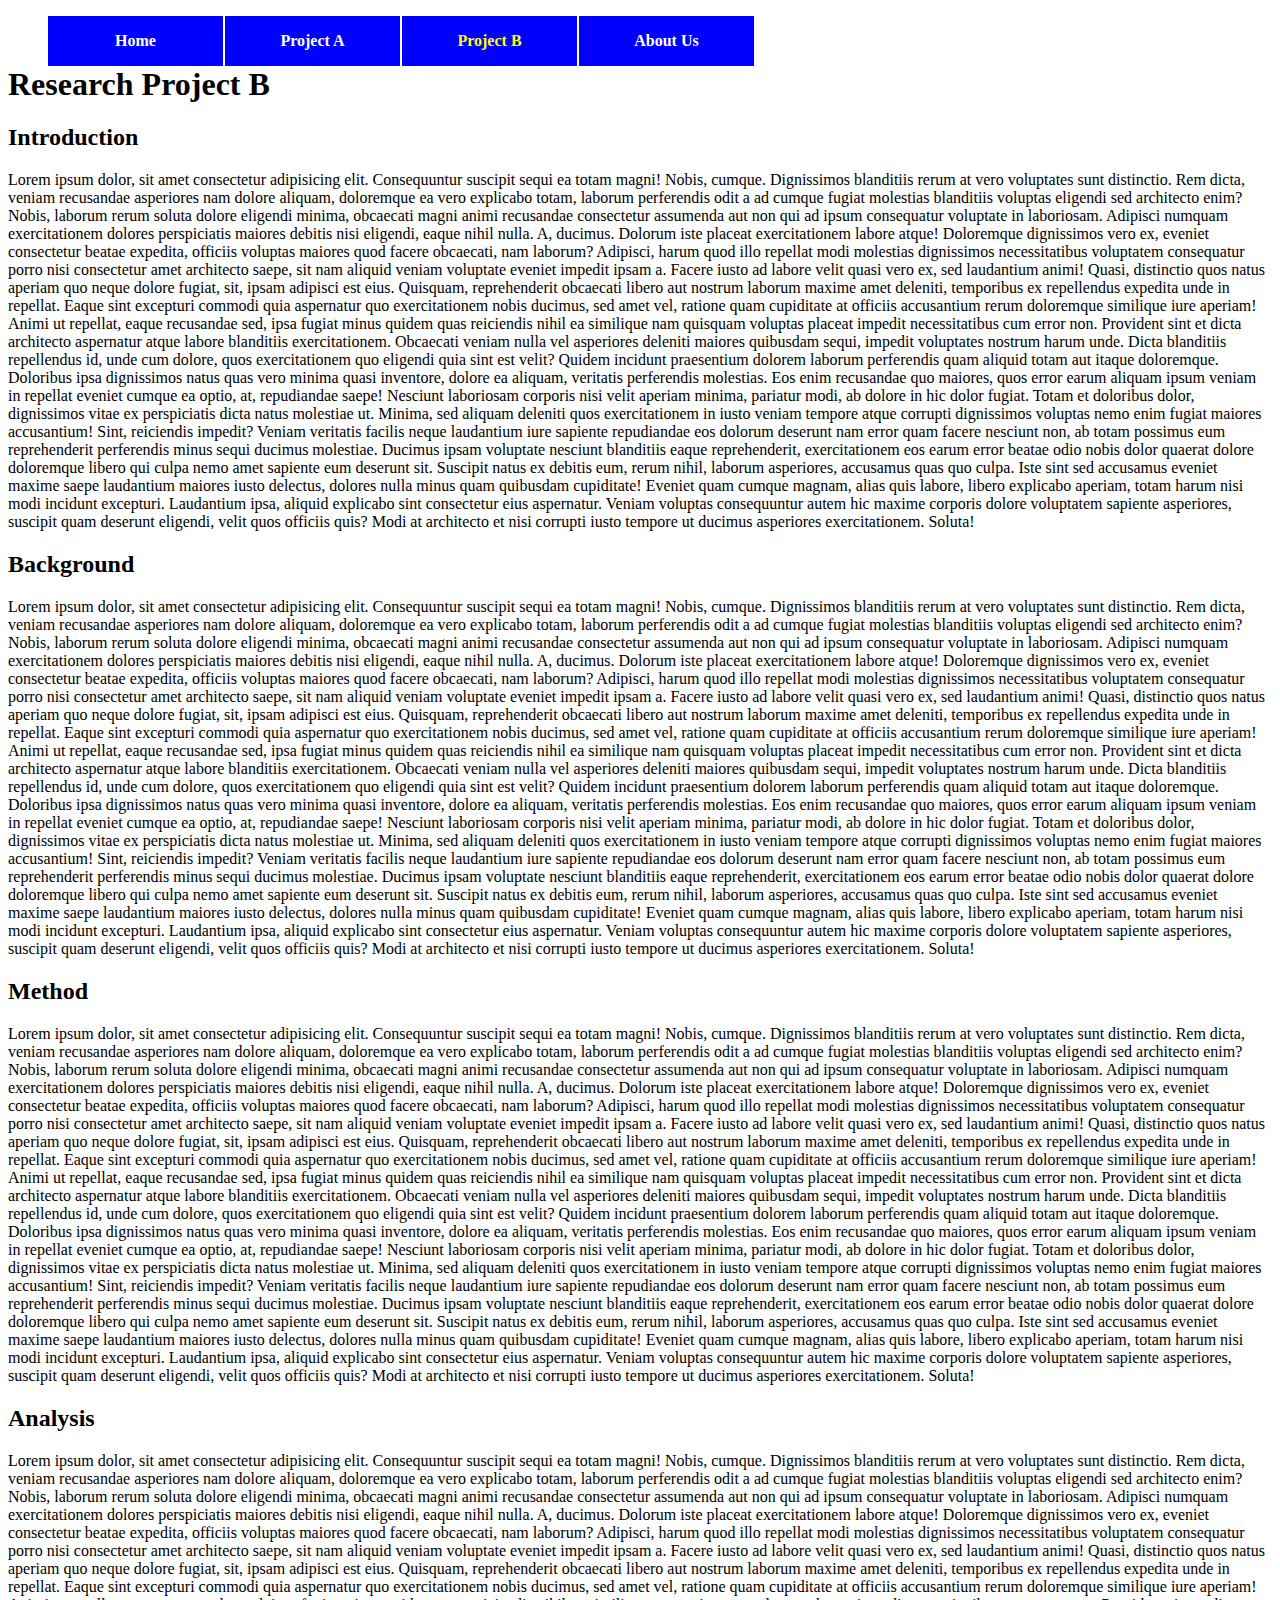
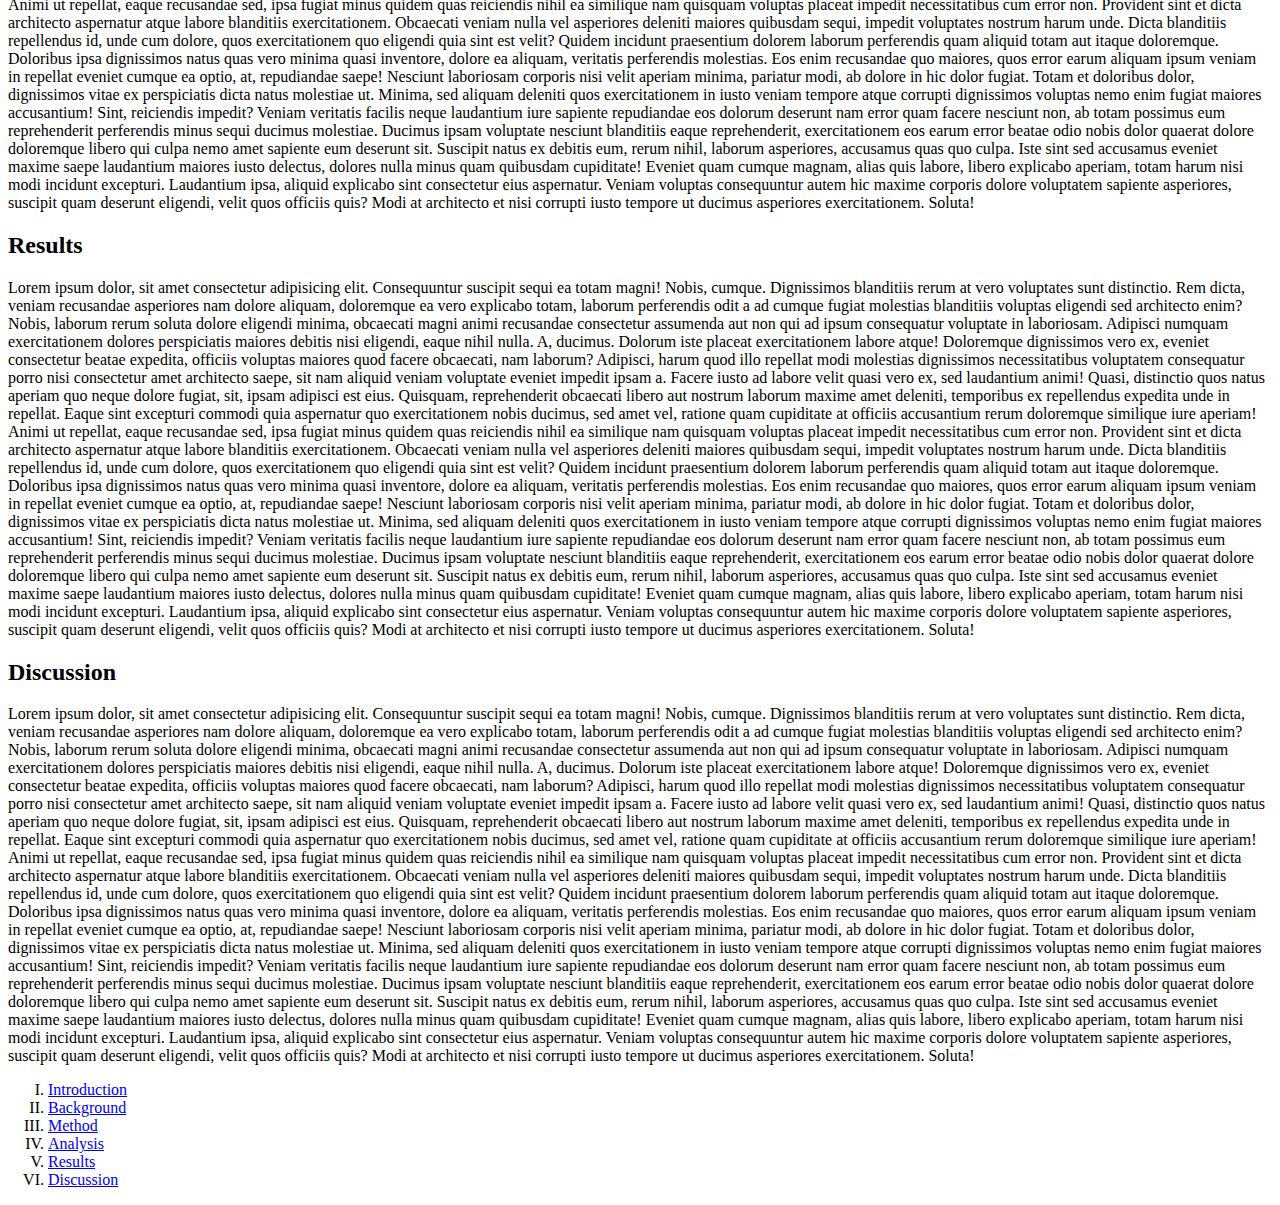
<file: menu.html>
<!DOCTYPE html>
<html lang="en">
<head>
    <meta charset="UTF-8">
    <meta name="viewport" content="width=device-width, initial-scale=1.0">
    <title>Q5</title>
    <link rel="stylesheet" href="styles/menu.css">
</head>
<body>
    <nav id="nav_menu">
    <ul>
        <li><a href="index.html">Home</a></li>
        <li><a href="project.html">Project A</a></li> 
        <li><a href="menu.html" class="current">Project B</a></li> 
        <li><a href="a" class="lastitem">About Us</a></li>
    </ul>
</nav>
<article>
    <h1> Research Project B</h1>
    <h2 id="intro"> Introduction </h2>
    <p> Lorem ipsum dolor, sit amet consectetur adipisicing elit. Consequuntur suscipit sequi ea totam magni! Nobis, cumque. Dignissimos blanditiis rerum at vero voluptates sunt distinctio. Rem dicta, veniam recusandae asperiores nam dolore aliquam, doloremque ea vero explicabo totam, laborum perferendis odit a ad cumque fugiat molestias blanditiis voluptas eligendi sed architecto enim? Nobis, laborum rerum soluta dolore eligendi minima, obcaecati magni animi recusandae consectetur assumenda aut non qui ad ipsum consequatur voluptate in laboriosam. Adipisci numquam exercitationem dolores perspiciatis maiores debitis nisi eligendi, eaque nihil nulla. A, ducimus. Dolorum iste placeat exercitationem labore atque! Doloremque dignissimos vero ex, eveniet consectetur beatae expedita, officiis voluptas maiores quod facere obcaecati, nam laborum? Adipisci, harum quod illo repellat modi molestias dignissimos necessitatibus voluptatem consequatur porro nisi consectetur amet architecto saepe, sit nam aliquid veniam voluptate eveniet impedit ipsam a. Facere iusto ad labore velit quasi vero ex, sed laudantium animi! Quasi, distinctio quos natus aperiam quo neque dolore fugiat, sit, ipsam adipisci est eius. Quisquam, reprehenderit obcaecati libero aut nostrum laborum maxime amet deleniti, temporibus ex repellendus expedita unde in repellat. Eaque sint excepturi commodi quia aspernatur quo exercitationem nobis ducimus, sed amet vel, ratione quam cupiditate at officiis accusantium rerum doloremque similique iure aperiam! Animi ut repellat, eaque recusandae sed, ipsa fugiat minus quidem quas reiciendis nihil ea similique nam quisquam voluptas placeat impedit necessitatibus cum error non. Provident sint et dicta architecto aspernatur atque labore blanditiis exercitationem. Obcaecati veniam nulla vel asperiores deleniti maiores quibusdam sequi, impedit voluptates nostrum harum unde. Dicta blanditiis repellendus id, unde cum dolore, quos exercitationem quo eligendi quia sint est velit? Quidem incidunt praesentium dolorem laborum perferendis quam aliquid totam aut itaque doloremque. Doloribus ipsa dignissimos natus quas vero minima quasi inventore, dolore ea aliquam, veritatis perferendis molestias. Eos enim recusandae quo maiores, quos error earum aliquam ipsum veniam in repellat eveniet cumque ea optio, at, repudiandae saepe! Nesciunt laboriosam corporis nisi velit aperiam minima, pariatur modi, ab dolore in hic dolor fugiat. Totam et doloribus dolor, dignissimos vitae ex perspiciatis dicta natus molestiae ut. Minima, sed aliquam deleniti quos exercitationem in iusto veniam tempore atque corrupti dignissimos voluptas nemo enim fugiat maiores accusantium! Sint, reiciendis impedit? Veniam veritatis facilis neque laudantium iure sapiente repudiandae eos dolorum deserunt nam error quam facere nesciunt non, ab totam possimus eum reprehenderit perferendis minus sequi ducimus molestiae. Ducimus ipsam voluptate nesciunt blanditiis eaque reprehenderit, exercitationem eos earum error beatae odio nobis dolor quaerat dolore doloremque libero qui culpa nemo amet sapiente eum deserunt sit. Suscipit natus ex debitis eum, rerum nihil, laborum asperiores, accusamus quas quo culpa. Iste sint sed accusamus eveniet maxime saepe laudantium maiores iusto delectus, dolores nulla minus quam quibusdam cupiditate! Eveniet quam cumque magnam, alias quis labore, libero explicabo aperiam, totam harum nisi modi incidunt excepturi. Laudantium ipsa, aliquid explicabo sint consectetur eius aspernatur. Veniam voluptas consequuntur autem hic maxime corporis dolore voluptatem sapiente asperiores, suscipit quam deserunt eligendi, velit quos officiis quis? Modi at architecto et nisi corrupti iusto tempore ut ducimus asperiores exercitationem. Soluta!</p>
    <h2 id="background"> Background </h2>
    <p> Lorem ipsum dolor, sit amet consectetur adipisicing elit. Consequuntur suscipit sequi ea totam magni! Nobis, cumque. Dignissimos blanditiis rerum at vero voluptates sunt distinctio. Rem dicta, veniam recusandae asperiores nam dolore aliquam, doloremque ea vero explicabo totam, laborum perferendis odit a ad cumque fugiat molestias blanditiis voluptas eligendi sed architecto enim? Nobis, laborum rerum soluta dolore eligendi minima, obcaecati magni animi recusandae consectetur assumenda aut non qui ad ipsum consequatur voluptate in laboriosam. Adipisci numquam exercitationem dolores perspiciatis maiores debitis nisi eligendi, eaque nihil nulla. A, ducimus. Dolorum iste placeat exercitationem labore atque! Doloremque dignissimos vero ex, eveniet consectetur beatae expedita, officiis voluptas maiores quod facere obcaecati, nam laborum? Adipisci, harum quod illo repellat modi molestias dignissimos necessitatibus voluptatem consequatur porro nisi consectetur amet architecto saepe, sit nam aliquid veniam voluptate eveniet impedit ipsam a. Facere iusto ad labore velit quasi vero ex, sed laudantium animi! Quasi, distinctio quos natus aperiam quo neque dolore fugiat, sit, ipsam adipisci est eius. Quisquam, reprehenderit obcaecati libero aut nostrum laborum maxime amet deleniti, temporibus ex repellendus expedita unde in repellat. Eaque sint excepturi commodi quia aspernatur quo exercitationem nobis ducimus, sed amet vel, ratione quam cupiditate at officiis accusantium rerum doloremque similique iure aperiam! Animi ut repellat, eaque recusandae sed, ipsa fugiat minus quidem quas reiciendis nihil ea similique nam quisquam voluptas placeat impedit necessitatibus cum error non. Provident sint et dicta architecto aspernatur atque labore blanditiis exercitationem. Obcaecati veniam nulla vel asperiores deleniti maiores quibusdam sequi, impedit voluptates nostrum harum unde. Dicta blanditiis repellendus id, unde cum dolore, quos exercitationem quo eligendi quia sint est velit? Quidem incidunt praesentium dolorem laborum perferendis quam aliquid totam aut itaque doloremque. Doloribus ipsa dignissimos natus quas vero minima quasi inventore, dolore ea aliquam, veritatis perferendis molestias. Eos enim recusandae quo maiores, quos error earum aliquam ipsum veniam in repellat eveniet cumque ea optio, at, repudiandae saepe! Nesciunt laboriosam corporis nisi velit aperiam minima, pariatur modi, ab dolore in hic dolor fugiat. Totam et doloribus dolor, dignissimos vitae ex perspiciatis dicta natus molestiae ut. Minima, sed aliquam deleniti quos exercitationem in iusto veniam tempore atque corrupti dignissimos voluptas nemo enim fugiat maiores accusantium! Sint, reiciendis impedit? Veniam veritatis facilis neque laudantium iure sapiente repudiandae eos dolorum deserunt nam error quam facere nesciunt non, ab totam possimus eum reprehenderit perferendis minus sequi ducimus molestiae. Ducimus ipsam voluptate nesciunt blanditiis eaque reprehenderit, exercitationem eos earum error beatae odio nobis dolor quaerat dolore doloremque libero qui culpa nemo amet sapiente eum deserunt sit. Suscipit natus ex debitis eum, rerum nihil, laborum asperiores, accusamus quas quo culpa. Iste sint sed accusamus eveniet maxime saepe laudantium maiores iusto delectus, dolores nulla minus quam quibusdam cupiditate! Eveniet quam cumque magnam, alias quis labore, libero explicabo aperiam, totam harum nisi modi incidunt excepturi. Laudantium ipsa, aliquid explicabo sint consectetur eius aspernatur. Veniam voluptas consequuntur autem hic maxime corporis dolore voluptatem sapiente asperiores, suscipit quam deserunt eligendi, velit quos officiis quis? Modi at architecto et nisi corrupti iusto tempore ut ducimus asperiores exercitationem. Soluta!</p>
    <h2 id="method"> Method </h2>
    <p> Lorem ipsum dolor, sit amet consectetur adipisicing elit. Consequuntur suscipit sequi ea totam magni! Nobis, cumque. Dignissimos blanditiis rerum at vero voluptates sunt distinctio. Rem dicta, veniam recusandae asperiores nam dolore aliquam, doloremque ea vero explicabo totam, laborum perferendis odit a ad cumque fugiat molestias blanditiis voluptas eligendi sed architecto enim? Nobis, laborum rerum soluta dolore eligendi minima, obcaecati magni animi recusandae consectetur assumenda aut non qui ad ipsum consequatur voluptate in laboriosam. Adipisci numquam exercitationem dolores perspiciatis maiores debitis nisi eligendi, eaque nihil nulla. A, ducimus. Dolorum iste placeat exercitationem labore atque! Doloremque dignissimos vero ex, eveniet consectetur beatae expedita, officiis voluptas maiores quod facere obcaecati, nam laborum? Adipisci, harum quod illo repellat modi molestias dignissimos necessitatibus voluptatem consequatur porro nisi consectetur amet architecto saepe, sit nam aliquid veniam voluptate eveniet impedit ipsam a. Facere iusto ad labore velit quasi vero ex, sed laudantium animi! Quasi, distinctio quos natus aperiam quo neque dolore fugiat, sit, ipsam adipisci est eius. Quisquam, reprehenderit obcaecati libero aut nostrum laborum maxime amet deleniti, temporibus ex repellendus expedita unde in repellat. Eaque sint excepturi commodi quia aspernatur quo exercitationem nobis ducimus, sed amet vel, ratione quam cupiditate at officiis accusantium rerum doloremque similique iure aperiam! Animi ut repellat, eaque recusandae sed, ipsa fugiat minus quidem quas reiciendis nihil ea similique nam quisquam voluptas placeat impedit necessitatibus cum error non. Provident sint et dicta architecto aspernatur atque labore blanditiis exercitationem. Obcaecati veniam nulla vel asperiores deleniti maiores quibusdam sequi, impedit voluptates nostrum harum unde. Dicta blanditiis repellendus id, unde cum dolore, quos exercitationem quo eligendi quia sint est velit? Quidem incidunt praesentium dolorem laborum perferendis quam aliquid totam aut itaque doloremque. Doloribus ipsa dignissimos natus quas vero minima quasi inventore, dolore ea aliquam, veritatis perferendis molestias. Eos enim recusandae quo maiores, quos error earum aliquam ipsum veniam in repellat eveniet cumque ea optio, at, repudiandae saepe! Nesciunt laboriosam corporis nisi velit aperiam minima, pariatur modi, ab dolore in hic dolor fugiat. Totam et doloribus dolor, dignissimos vitae ex perspiciatis dicta natus molestiae ut. Minima, sed aliquam deleniti quos exercitationem in iusto veniam tempore atque corrupti dignissimos voluptas nemo enim fugiat maiores accusantium! Sint, reiciendis impedit? Veniam veritatis facilis neque laudantium iure sapiente repudiandae eos dolorum deserunt nam error quam facere nesciunt non, ab totam possimus eum reprehenderit perferendis minus sequi ducimus molestiae. Ducimus ipsam voluptate nesciunt blanditiis eaque reprehenderit, exercitationem eos earum error beatae odio nobis dolor quaerat dolore doloremque libero qui culpa nemo amet sapiente eum deserunt sit. Suscipit natus ex debitis eum, rerum nihil, laborum asperiores, accusamus quas quo culpa. Iste sint sed accusamus eveniet maxime saepe laudantium maiores iusto delectus, dolores nulla minus quam quibusdam cupiditate! Eveniet quam cumque magnam, alias quis labore, libero explicabo aperiam, totam harum nisi modi incidunt excepturi. Laudantium ipsa, aliquid explicabo sint consectetur eius aspernatur. Veniam voluptas consequuntur autem hic maxime corporis dolore voluptatem sapiente asperiores, suscipit quam deserunt eligendi, velit quos officiis quis? Modi at architecto et nisi corrupti iusto tempore ut ducimus asperiores exercitationem. Soluta!</p>
    <h2 id="analysis"> Analysis </h2>
    <p> Lorem ipsum dolor, sit amet consectetur adipisicing elit. Consequuntur suscipit sequi ea totam magni! Nobis, cumque. Dignissimos blanditiis rerum at vero voluptates sunt distinctio. Rem dicta, veniam recusandae asperiores nam dolore aliquam, doloremque ea vero explicabo totam, laborum perferendis odit a ad cumque fugiat molestias blanditiis voluptas eligendi sed architecto enim? Nobis, laborum rerum soluta dolore eligendi minima, obcaecati magni animi recusandae consectetur assumenda aut non qui ad ipsum consequatur voluptate in laboriosam. Adipisci numquam exercitationem dolores perspiciatis maiores debitis nisi eligendi, eaque nihil nulla. A, ducimus. Dolorum iste placeat exercitationem labore atque! Doloremque dignissimos vero ex, eveniet consectetur beatae expedita, officiis voluptas maiores quod facere obcaecati, nam laborum? Adipisci, harum quod illo repellat modi molestias dignissimos necessitatibus voluptatem consequatur porro nisi consectetur amet architecto saepe, sit nam aliquid veniam voluptate eveniet impedit ipsam a. Facere iusto ad labore velit quasi vero ex, sed laudantium animi! Quasi, distinctio quos natus aperiam quo neque dolore fugiat, sit, ipsam adipisci est eius. Quisquam, reprehenderit obcaecati libero aut nostrum laborum maxime amet deleniti, temporibus ex repellendus expedita unde in repellat. Eaque sint excepturi commodi quia aspernatur quo exercitationem nobis ducimus, sed amet vel, ratione quam cupiditate at officiis accusantium rerum doloremque similique iure aperiam! Animi ut repellat, eaque recusandae sed, ipsa fugiat minus quidem quas reiciendis nihil ea similique nam quisquam voluptas placeat impedit necessitatibus cum error non. Provident sint et dicta architecto aspernatur atque labore blanditiis exercitationem. Obcaecati veniam nulla vel asperiores deleniti maiores quibusdam sequi, impedit voluptates nostrum harum unde. Dicta blanditiis repellendus id, unde cum dolore, quos exercitationem quo eligendi quia sint est velit? Quidem incidunt praesentium dolorem laborum perferendis quam aliquid totam aut itaque doloremque. Doloribus ipsa dignissimos natus quas vero minima quasi inventore, dolore ea aliquam, veritatis perferendis molestias. Eos enim recusandae quo maiores, quos error earum aliquam ipsum veniam in repellat eveniet cumque ea optio, at, repudiandae saepe! Nesciunt laboriosam corporis nisi velit aperiam minima, pariatur modi, ab dolore in hic dolor fugiat. Totam et doloribus dolor, dignissimos vitae ex perspiciatis dicta natus molestiae ut. Minima, sed aliquam deleniti quos exercitationem in iusto veniam tempore atque corrupti dignissimos voluptas nemo enim fugiat maiores accusantium! Sint, reiciendis impedit? Veniam veritatis facilis neque laudantium iure sapiente repudiandae eos dolorum deserunt nam error quam facere nesciunt non, ab totam possimus eum reprehenderit perferendis minus sequi ducimus molestiae. Ducimus ipsam voluptate nesciunt blanditiis eaque reprehenderit, exercitationem eos earum error beatae odio nobis dolor quaerat dolore doloremque libero qui culpa nemo amet sapiente eum deserunt sit. Suscipit natus ex debitis eum, rerum nihil, laborum asperiores, accusamus quas quo culpa. Iste sint sed accusamus eveniet maxime saepe laudantium maiores iusto delectus, dolores nulla minus quam quibusdam cupiditate! Eveniet quam cumque magnam, alias quis labore, libero explicabo aperiam, totam harum nisi modi incidunt excepturi. Laudantium ipsa, aliquid explicabo sint consectetur eius aspernatur. Veniam voluptas consequuntur autem hic maxime corporis dolore voluptatem sapiente asperiores, suscipit quam deserunt eligendi, velit quos officiis quis? Modi at architecto et nisi corrupti iusto tempore ut ducimus asperiores exercitationem. Soluta!</p>
    <h2 id="results"> Results </h2>
    <p> Lorem ipsum dolor, sit amet consectetur adipisicing elit. Consequuntur suscipit sequi ea totam magni! Nobis, cumque. Dignissimos blanditiis rerum at vero voluptates sunt distinctio. Rem dicta, veniam recusandae asperiores nam dolore aliquam, doloremque ea vero explicabo totam, laborum perferendis odit a ad cumque fugiat molestias blanditiis voluptas eligendi sed architecto enim? Nobis, laborum rerum soluta dolore eligendi minima, obcaecati magni animi recusandae consectetur assumenda aut non qui ad ipsum consequatur voluptate in laboriosam. Adipisci numquam exercitationem dolores perspiciatis maiores debitis nisi eligendi, eaque nihil nulla. A, ducimus. Dolorum iste placeat exercitationem labore atque! Doloremque dignissimos vero ex, eveniet consectetur beatae expedita, officiis voluptas maiores quod facere obcaecati, nam laborum? Adipisci, harum quod illo repellat modi molestias dignissimos necessitatibus voluptatem consequatur porro nisi consectetur amet architecto saepe, sit nam aliquid veniam voluptate eveniet impedit ipsam a. Facere iusto ad labore velit quasi vero ex, sed laudantium animi! Quasi, distinctio quos natus aperiam quo neque dolore fugiat, sit, ipsam adipisci est eius. Quisquam, reprehenderit obcaecati libero aut nostrum laborum maxime amet deleniti, temporibus ex repellendus expedita unde in repellat. Eaque sint excepturi commodi quia aspernatur quo exercitationem nobis ducimus, sed amet vel, ratione quam cupiditate at officiis accusantium rerum doloremque similique iure aperiam! Animi ut repellat, eaque recusandae sed, ipsa fugiat minus quidem quas reiciendis nihil ea similique nam quisquam voluptas placeat impedit necessitatibus cum error non. Provident sint et dicta architecto aspernatur atque labore blanditiis exercitationem. Obcaecati veniam nulla vel asperiores deleniti maiores quibusdam sequi, impedit voluptates nostrum harum unde. Dicta blanditiis repellendus id, unde cum dolore, quos exercitationem quo eligendi quia sint est velit? Quidem incidunt praesentium dolorem laborum perferendis quam aliquid totam aut itaque doloremque. Doloribus ipsa dignissimos natus quas vero minima quasi inventore, dolore ea aliquam, veritatis perferendis molestias. Eos enim recusandae quo maiores, quos error earum aliquam ipsum veniam in repellat eveniet cumque ea optio, at, repudiandae saepe! Nesciunt laboriosam corporis nisi velit aperiam minima, pariatur modi, ab dolore in hic dolor fugiat. Totam et doloribus dolor, dignissimos vitae ex perspiciatis dicta natus molestiae ut. Minima, sed aliquam deleniti quos exercitationem in iusto veniam tempore atque corrupti dignissimos voluptas nemo enim fugiat maiores accusantium! Sint, reiciendis impedit? Veniam veritatis facilis neque laudantium iure sapiente repudiandae eos dolorum deserunt nam error quam facere nesciunt non, ab totam possimus eum reprehenderit perferendis minus sequi ducimus molestiae. Ducimus ipsam voluptate nesciunt blanditiis eaque reprehenderit, exercitationem eos earum error beatae odio nobis dolor quaerat dolore doloremque libero qui culpa nemo amet sapiente eum deserunt sit. Suscipit natus ex debitis eum, rerum nihil, laborum asperiores, accusamus quas quo culpa. Iste sint sed accusamus eveniet maxime saepe laudantium maiores iusto delectus, dolores nulla minus quam quibusdam cupiditate! Eveniet quam cumque magnam, alias quis labore, libero explicabo aperiam, totam harum nisi modi incidunt excepturi. Laudantium ipsa, aliquid explicabo sint consectetur eius aspernatur. Veniam voluptas consequuntur autem hic maxime corporis dolore voluptatem sapiente asperiores, suscipit quam deserunt eligendi, velit quos officiis quis? Modi at architecto et nisi corrupti iusto tempore ut ducimus asperiores exercitationem. Soluta!</p>
    <h2 id="discussion"> Discussion </h2>
    <p> Lorem ipsum dolor, sit amet consectetur adipisicing elit. Consequuntur suscipit sequi ea totam magni! Nobis, cumque. Dignissimos blanditiis rerum at vero voluptates sunt distinctio. Rem dicta, veniam recusandae asperiores nam dolore aliquam, doloremque ea vero explicabo totam, laborum perferendis odit a ad cumque fugiat molestias blanditiis voluptas eligendi sed architecto enim? Nobis, laborum rerum soluta dolore eligendi minima, obcaecati magni animi recusandae consectetur assumenda aut non qui ad ipsum consequatur voluptate in laboriosam. Adipisci numquam exercitationem dolores perspiciatis maiores debitis nisi eligendi, eaque nihil nulla. A, ducimus. Dolorum iste placeat exercitationem labore atque! Doloremque dignissimos vero ex, eveniet consectetur beatae expedita, officiis voluptas maiores quod facere obcaecati, nam laborum? Adipisci, harum quod illo repellat modi molestias dignissimos necessitatibus voluptatem consequatur porro nisi consectetur amet architecto saepe, sit nam aliquid veniam voluptate eveniet impedit ipsam a. Facere iusto ad labore velit quasi vero ex, sed laudantium animi! Quasi, distinctio quos natus aperiam quo neque dolore fugiat, sit, ipsam adipisci est eius. Quisquam, reprehenderit obcaecati libero aut nostrum laborum maxime amet deleniti, temporibus ex repellendus expedita unde in repellat. Eaque sint excepturi commodi quia aspernatur quo exercitationem nobis ducimus, sed amet vel, ratione quam cupiditate at officiis accusantium rerum doloremque similique iure aperiam! Animi ut repellat, eaque recusandae sed, ipsa fugiat minus quidem quas reiciendis nihil ea similique nam quisquam voluptas placeat impedit necessitatibus cum error non. Provident sint et dicta architecto aspernatur atque labore blanditiis exercitationem. Obcaecati veniam nulla vel asperiores deleniti maiores quibusdam sequi, impedit voluptates nostrum harum unde. Dicta blanditiis repellendus id, unde cum dolore, quos exercitationem quo eligendi quia sint est velit? Quidem incidunt praesentium dolorem laborum perferendis quam aliquid totam aut itaque doloremque. Doloribus ipsa dignissimos natus quas vero minima quasi inventore, dolore ea aliquam, veritatis perferendis molestias. Eos enim recusandae quo maiores, quos error earum aliquam ipsum veniam in repellat eveniet cumque ea optio, at, repudiandae saepe! Nesciunt laboriosam corporis nisi velit aperiam minima, pariatur modi, ab dolore in hic dolor fugiat. Totam et doloribus dolor, dignissimos vitae ex perspiciatis dicta natus molestiae ut. Minima, sed aliquam deleniti quos exercitationem in iusto veniam tempore atque corrupti dignissimos voluptas nemo enim fugiat maiores accusantium! Sint, reiciendis impedit? Veniam veritatis facilis neque laudantium iure sapiente repudiandae eos dolorum deserunt nam error quam facere nesciunt non, ab totam possimus eum reprehenderit perferendis minus sequi ducimus molestiae. Ducimus ipsam voluptate nesciunt blanditiis eaque reprehenderit, exercitationem eos earum error beatae odio nobis dolor quaerat dolore doloremque libero qui culpa nemo amet sapiente eum deserunt sit. Suscipit natus ex debitis eum, rerum nihil, laborum asperiores, accusamus quas quo culpa. Iste sint sed accusamus eveniet maxime saepe laudantium maiores iusto delectus, dolores nulla minus quam quibusdam cupiditate! Eveniet quam cumque magnam, alias quis labore, libero explicabo aperiam, totam harum nisi modi incidunt excepturi. Laudantium ipsa, aliquid explicabo sint consectetur eius aspernatur. Veniam voluptas consequuntur autem hic maxime corporis dolore voluptatem sapiente asperiores, suscipit quam deserunt eligendi, velit quos officiis quis? Modi at architecto et nisi corrupti iusto tempore ut ducimus asperiores exercitationem. Soluta!</p>
</article>
<aside>
    <ol>
        <li><a href="#intro">Introduction</a></li>
        <li><a href="#background">Background</a></li>
        <li><a href="#method">Method</a></li>
        <li><a href="#analysis">Analysis</a></li>
        <li><a href="#results">Results</a></li>
        <li><a href="#discussion">Discussion</a></li>
    </ol>
</aside>
    
</body>
</html>
</file>
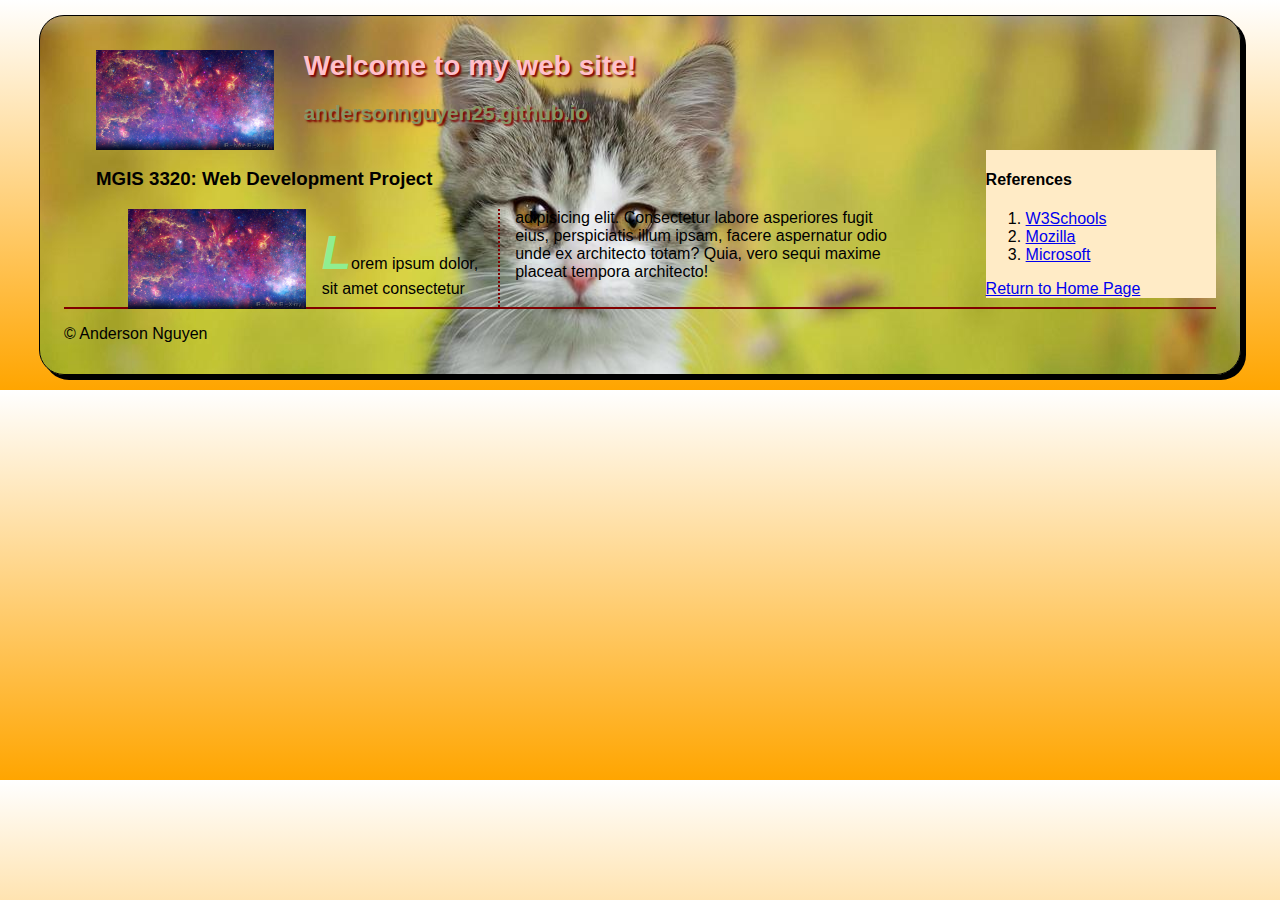
<file: project.html>
<!DOCTYPE html>
<html lang="en">
<head>
    <meta charset="UTF-8">
    <meta name="viewport" content="width=device-width, initial-scale=1.0">
    <title>project</title>
    <link rel="stylesheet" href="styles/project.css">
</head>
<body>
    <header>
        <img src="images/milkyway.jpg" alt="Anderson Nguyen's picture" height="100">
        <h1 class="shadow"> Welcome to my web site!</h1>
        <h2 class="shadow">andersonnguyen25.github.io</h2>
    </header>
    <article>
        <h3>MGIS 3320: Web Development Project</h3>
        <img src="images/milkyway.jpg" alt="Milky Way image" height="100">
        <p>Lorem ipsum dolor, sit amet consectetur adipisicing elit. Consectetur labore asperiores fugit eius, perspiciatis illum ipsam, facere aspernatur odio unde ex architecto totam? Quia, vero sequi maxime placeat tempora architecto!</p>
    </article>
    <aside>
        <h4>References</h4>
        <ol>
            <li><a href="https://www.w3schools.com">W3Schools</a></li>
            <li><a href="https://developer.mozilla.org">Mozilla</a></li>
            <li><a href="https://learn.microsoft.com">Microsoft</a></li>
        </ol>
        <a href="index.html">Return to Home Page</a>
    </aside>
    <footer>
        <p class="copyright">&copy; Anderson Nguyen</p>
    </footer>
</body>
</html>
</file>
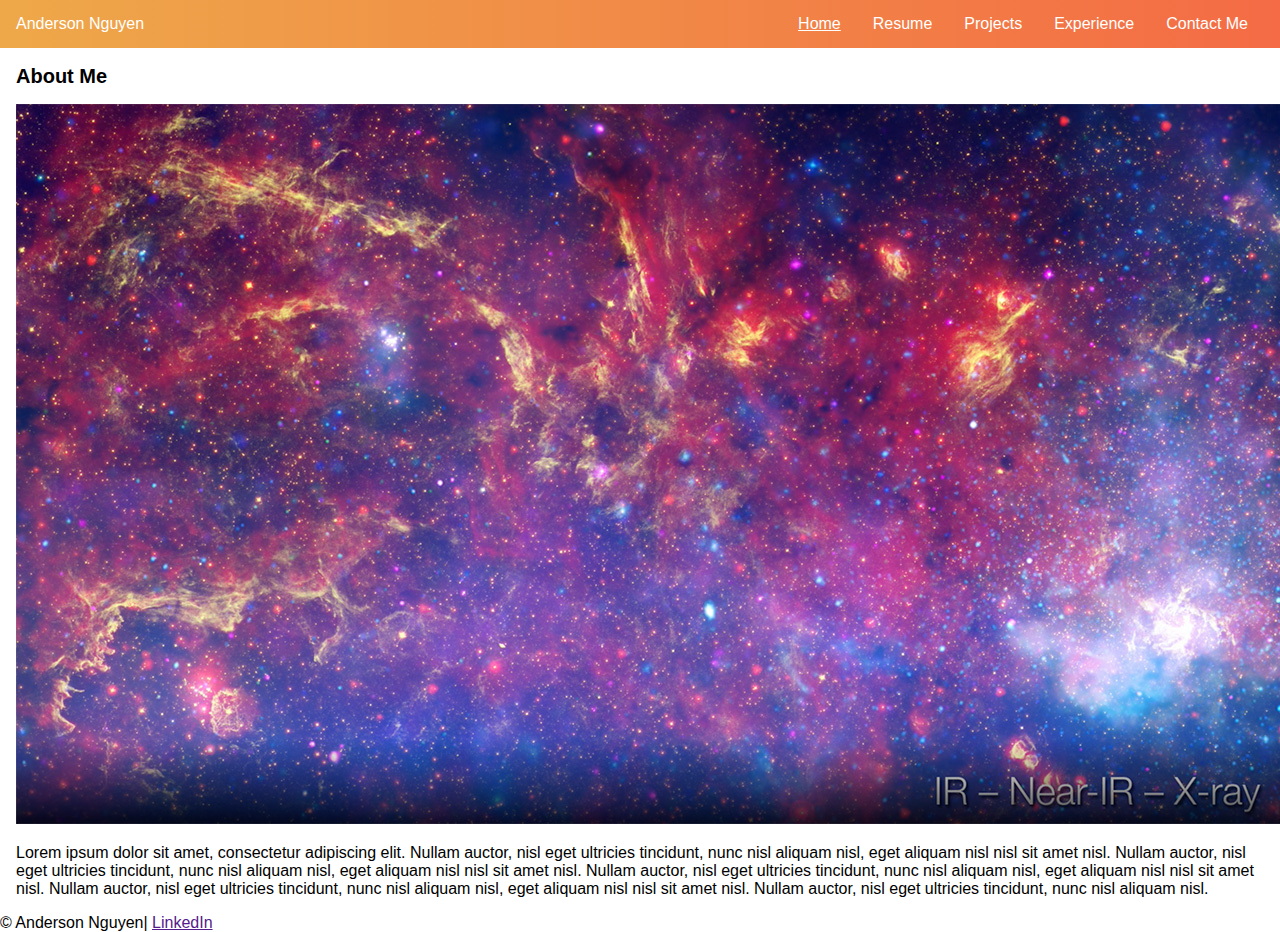
<file: rwd.html>
<!DOCTYPE html>
<html lang="en">
<head>
    <meta charset="UTF-8">
    <meta name="viewport" content="width=device-width, initial-scale=1.0">
    <title>Responsive Web Design</title>
    <link rel="stylesheet" href="styles/rwd.css">
</head>
<body>
    <section class="top-nav">
        <div><p>Anderson Nguyen</p></div>
        <input id="menu-toggle" type="checkbox">
        <label class="menu-button-container" for="menu-toggle">
            <div class="menu-button"></div>
        </label>
        <ul class="menu">
            <li><a href="rwd.html" class="current">Home</a></li>
            <li><a href="" target="_blank">Resume</a></li>
            <li><a href="project.html">Projects</a></li>
            <li><a href="#">Experience</a></li>
            <li><a href="#">Contact Me</a></li>
        </ul>
    </section>

    <article>
        <h2>About Me</h2>
        <img src="images/milkyway.jpg" alt="My picture" title="Milkyway Picture">
        <p>Lorem ipsum dolor sit amet, consectetur adipiscing elit. Nullam auctor, nisl eget ultricies tincidunt, nunc nisl aliquam nisl, eget aliquam nisl nisl sit amet nisl. Nullam auctor, nisl eget ultricies tincidunt, nunc nisl aliquam nisl, eget aliquam nisl nisl sit amet nisl. Nullam auctor, nisl eget ultricies tincidunt, nunc nisl aliquam nisl, eget aliquam nisl nisl sit amet nisl. Nullam auctor, nisl eget ultricies tincidunt, nunc nisl aliquam nisl, eget aliquam nisl nisl sit amet nisl. Nullam auctor, nisl eget ultricies tincidunt, nunc nisl aliquam nisl.</p>
    </article>

    <footer>
        &copy; Anderson Nguyen| <a href="" target="_blank">LinkedIn</a>
    </footer>
</body>
</html>
</file>
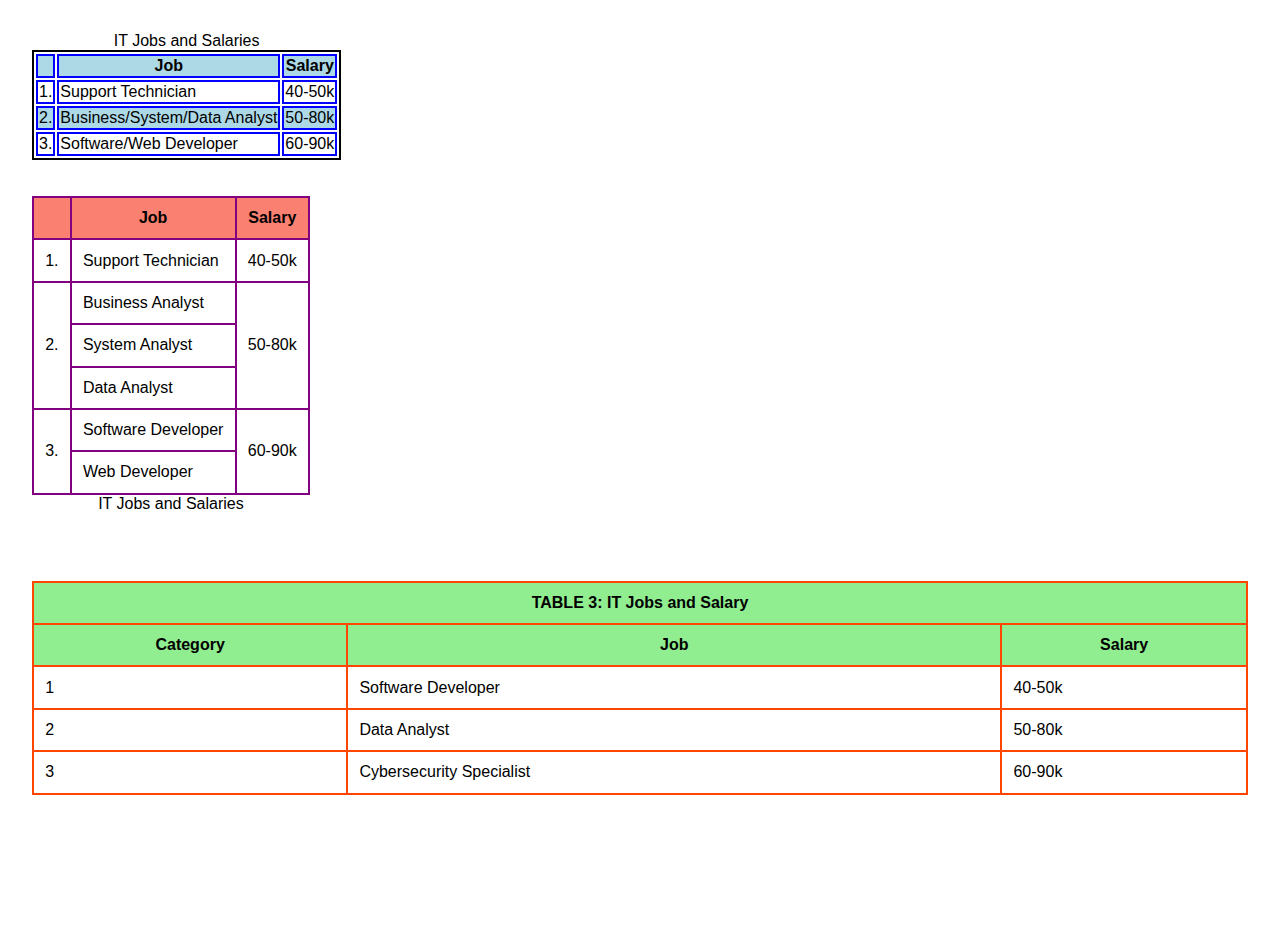
<file: table.html>
<!DOCTYPE html>
<html lang="en">
<head>
    <meta charset="UTF-8">
    <meta name="viewport" content="width=device-width, initial-scale=1.0">
    <title>Q7</title>
    <link rel="stylesheet" href="styles/table.css">
</head>
<body>
    <table class="first">
<caption>IT Jobs and Salaries</caption>
<tr>
    <th></th>
    <th>Job</th>
    <th>Salary</th>
</tr>
<tr>
    <td>1.</td>
    <td>Support Technician</td>
    <td>40-50k</td>
</tr>
<tr>
    <td>2.</td>
    <td>Business/System/Data Analyst</td>
    <td>50-80k</td>
</tr>
<tr>
    <td>3.</td>
    <td>Software/Web Developer</td>
    <td>60-90k</td>
</tr>
</table>
<br><br>
<table class="second">
<caption>IT Jobs and Salaries</caption>
<tr>
    <th></th>
    <th>Job</th>
    <th>Salary</th>
</tr>
<tr>
    <td>1.</td>
    <td>Support Technician</td>
    <td>40-50k</td>
</tr>
<tr>
    <td rowspan="3">2.</td>
    <td>Business Analyst</td>
    <td rowspan="3">50-80k</td>
</tr>
<tr>
    <td>System Analyst</td>
</tr>
<tr>
    <td>Data Analyst</td>
</tr>
<tr>
    <td rowspan="2">3.</td>
    <td>Software Developer</td>
    <td rowspan="2">60-90k</td>
</tr>
<tr>
    <td>Web Developer</td>
</tr>
</table>
<br><br>

 <title>Table 3: IT Jobs and Salary</title>
  <table class="third">
    <thead>
      <tr>
        <th colspan="3">TABLE 3: IT Jobs and Salary</th>
      </tr>
      <tr>
        <th>Category</th>
        <th>Job</th>
        <th>Salary</th>
      </tr>
    </thead>
    <tbody>
      <tr>
        <td class="number">1</td>
        <td>Software Developer</td>
        <td>40-50k</td>
      </tr>
      <tr>
        <td class="number">2</td>
        <td>Data Analyst</td>
        <td>50-80k</td>
      </tr>
      <tr>
        <td class="number">3</td>
        <td>Cybersecurity Specialist</td>
        <td>60-90k</td>
      </tr>
    </tbody>
  </table>
  <br><br>
</body>
</html>
</file>
<file: styles/menu.css>
#nav_menu ul { list-style-type: none; }
#nav_menu ul li { float: left; }
#nav_menu ul li a {
    text-align: center;
    display: block;
    width: 175px;
    padding: 1em 0;      /* padding above and below a
                            elements */
    text-decoration: none;
    background-color: blue;
    color: white;
    font-weight: bold;
    border-right: 2px solid white; }
#nav_menu ul li a.lastitem { border-right: none; }	
#nav_menu ul li a.current { color: yellow; }

article{
    clear: both;
}
aside ol{
    list-style-type: upper-roman;
}
aside ul{
    list-style-type: square;
}
</file>
<file: styles/project.css>
html{
    background-image: linear-gradient(to bottom, white 0%, orange 100%);
}
body {
    font-family: Arial, Helvetica, sans-serif;
    font-size: 100%;
    width: 90%;
    background-color: white;
    margin: 15px auto;
    padding: 15px 1.5em;
    border: 1px solid black;
    border-radius: 25px;
    box-shadow: 5px 5px 0 0;
    background-image: url("../images/cat.jpg");
    background-position: right;
    background-repeat: repeat-y;
    background-attachment: fixed;
}
a:focus, a:hover{
    font-style: italic;
    color: cyan; 
    border: 3px blue;
    border-style: dotted solid;
}
h1 {
    font-size: 175%;
    color: pink;
    text-indent: 30px;
}
h2 {
    font-size: 130%;
    color: #879564;
    text-indent: 30px;
}
img{
    float: left;
    margin-left: 2em;
}
.shadow{
    text-shadow: 2px 2px 2px rgb(128, 0, 0);
}
article{
    clear: left;
    width: 70%;
    float: left;
    column-count: 2;
    column-rule: 2px dotted maroon;
    column-gap: 2em;
    margin-left: 2em;  
}
article h3{
    column-span: all;
}
article img{
    float: left;
    margin-right: 1em;
    margin-bottom: 1em;
}
article p::first-letter{
    font-size: 3em;
    font-weight: bold;
    font-style: italic;
    color: lightgreen;
}
aside {
    width: 20%;
    float: right;
    background-color: #ffebc6;
}
footer{
    clear: both;
    border-top: 2px solid maroon;
}
p.fixed{
    width: auto;
    
}
</file>
<file: styles/rwd.css>
html, body {
margin: 0;
height: 100%;
font-size: 100%;
}
* {
font-family: Verdana, Arial, Helvetica, sans-serif;
box-sizing: border-box;
}
/*---------------------------------------------------------------*/
.top-nav {
display: flex;
flex-direction: row;
align-items: center;
justify-content: space-between;
background-color: #00BAF0;
background: linear-gradient(to left, #f46b45, #eea849);
/* W3C, IE 10+/ Edge, Firefox 16+, Chrome 26+, Opera 12+, Safari 7+ */
color: #FFF;
height: 3em;
padding: 1em;
}
.menu {
display: flex;
flex-direction: row;
list-style-type: none;
margin: 0;
padding: 0;
}
.menu > li {
margin: 0 1rem;
overflow: hidden;
}
.menu-button-container {
display: none;
height: 100%;
width: 30px;
cursor: pointer;
flex-direction: column;
justify-content: center;
align-items: center;
}
#menu-toggle {
display: none;
}
.menu-button,
.menu-button::before,
.menu-button::after {
display: block;
background-color: #fff;
position: absolute;
height: 4px;
width: 30px;
transition: transform 400ms cubic-bezier(0.23, 1, 0.32, 1);
border-radius: 2px;
}
.menu-button::before {
content: '';
margin-top: -8px;
}
.menu-button::after {
content: '';
margin-top: 8px;
}
#menu-toggle:checked + .menu-button-container .menu-button::before {
margin-top: 0px;
transform: rotate(405deg);
}
#menu-toggle:checked + .menu-button-container .menu-button {
background: rgba(255, 255, 255, 0);
}
#menu-toggle:checked + .menu-button-container .menu-button::after {
margin-top: 0px;
transform: rotate(-405deg);
}
section a {
    text-decoration: none;
    color: white;
}
.menu a:hover, a.current {
    text-decoration: underline;
}
article {
    padding: 0 1em;
}
article h2 {
    font-size: 1.25em;
}
article p {
    font-size: 1em;
}
</file>
<file: styles/table.css>
html, body {
    margin: 1em;
    height: 100%;
    font-size: 100%;
}
* {
    font-family: Verdana, Arial, Helvetica, sans-serif;
}
/*-----------------------------------------------------------*/
table.first {
    border-collapse: separate;
    border: 2px solid black;
}
table.first th, table.first td {
    border: 2px solid blue;
}
table.first tr:nth-child(odd) {
    background-color: lightblue;
}
/*-----------------------------------------------------------*/
table.second {
    border-collapse: collapse;
    border: 2px solid purple;
    caption-side: bottom;
}
table.second th {
    background-color: salmon;
}
table.second th, table.second td {
    padding: 0.7em;
    vertical-align: middle;
    border: 2px solid purple;
}
table.second thead tr:first-child{
    border-bottom: 2px solid purple;
}
/*-----------------------------------------------------------*/
table.third {
  border-collapse: collapse;
  border: 2px solid orangered;
  margin-top: 2em;
  width: 100%;
}

table.third th, table.third td {
  padding: 0.7em;
  border: 2px solid orangered;
  vertical-align: top;
}

table.third thead tr:first-child {
  border-top: 2px solid orangered;
  background-color: lightgreen;
}

table.third thead tr:nth-child(2) {
  background-color: lightgreen;
}

table.third tbody tr:first-child {
  border-top: 2px solid orangered;
}

table.third tbody tr:last-child {
  border-bottom: 2px solid orangered;
}

/*------------------ MEDIA QUERY ------------------*/
@media only screen and (max-width: 425px) {
  th, td {
    display: block;
  }

  thead, td.number {
    display: none;
    padding: 0;
  }
</file>
